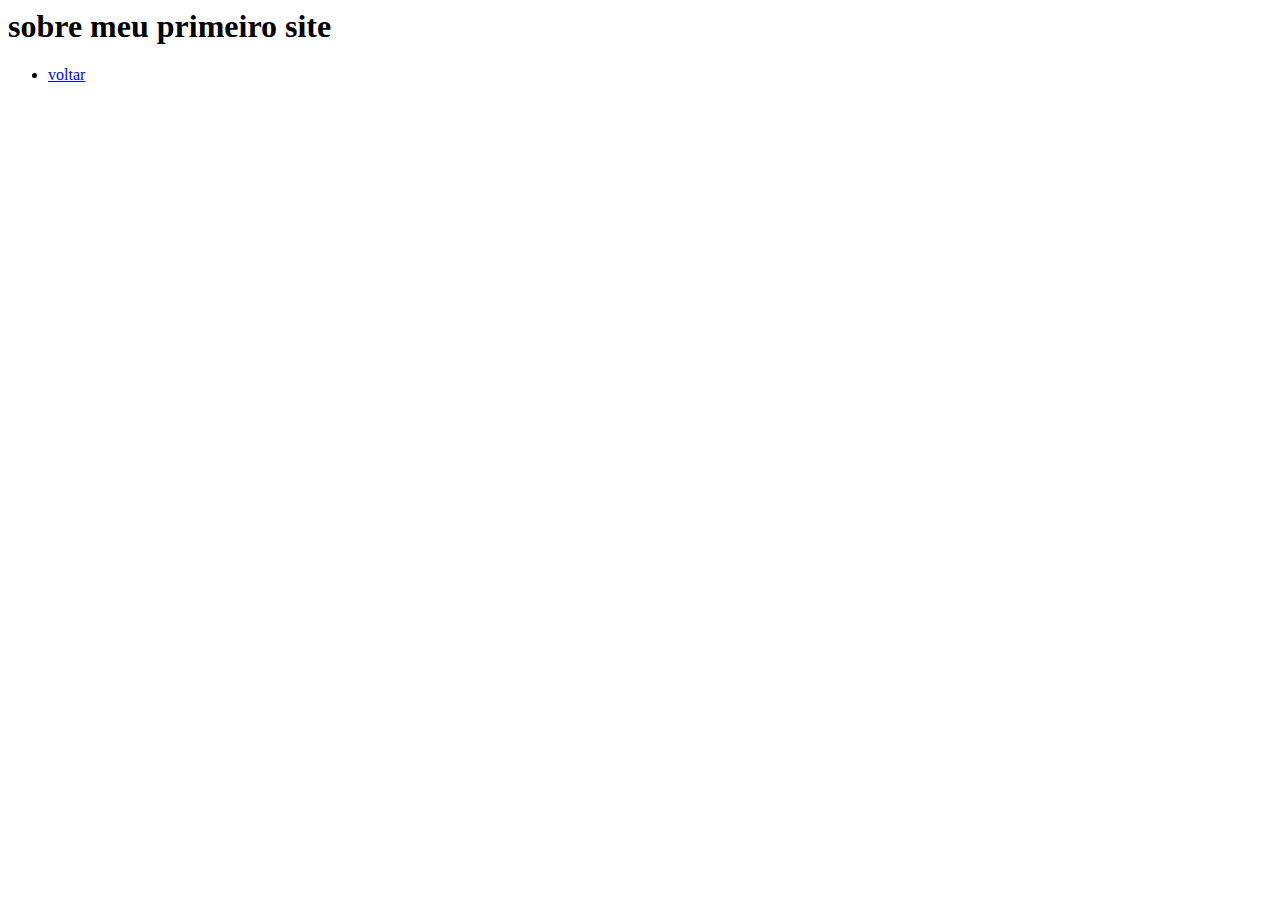
<file: about.html>
<html>
   <head>
    <title>meu primeiro HTML</title>
   </head> 
   <body>
      <h1>sobre meu primeiro site</h1>
      <ul>
         <li>
            <a href="index.html" title="site">voltar</a>
         </li>
     
</body>
</html>
</file>
